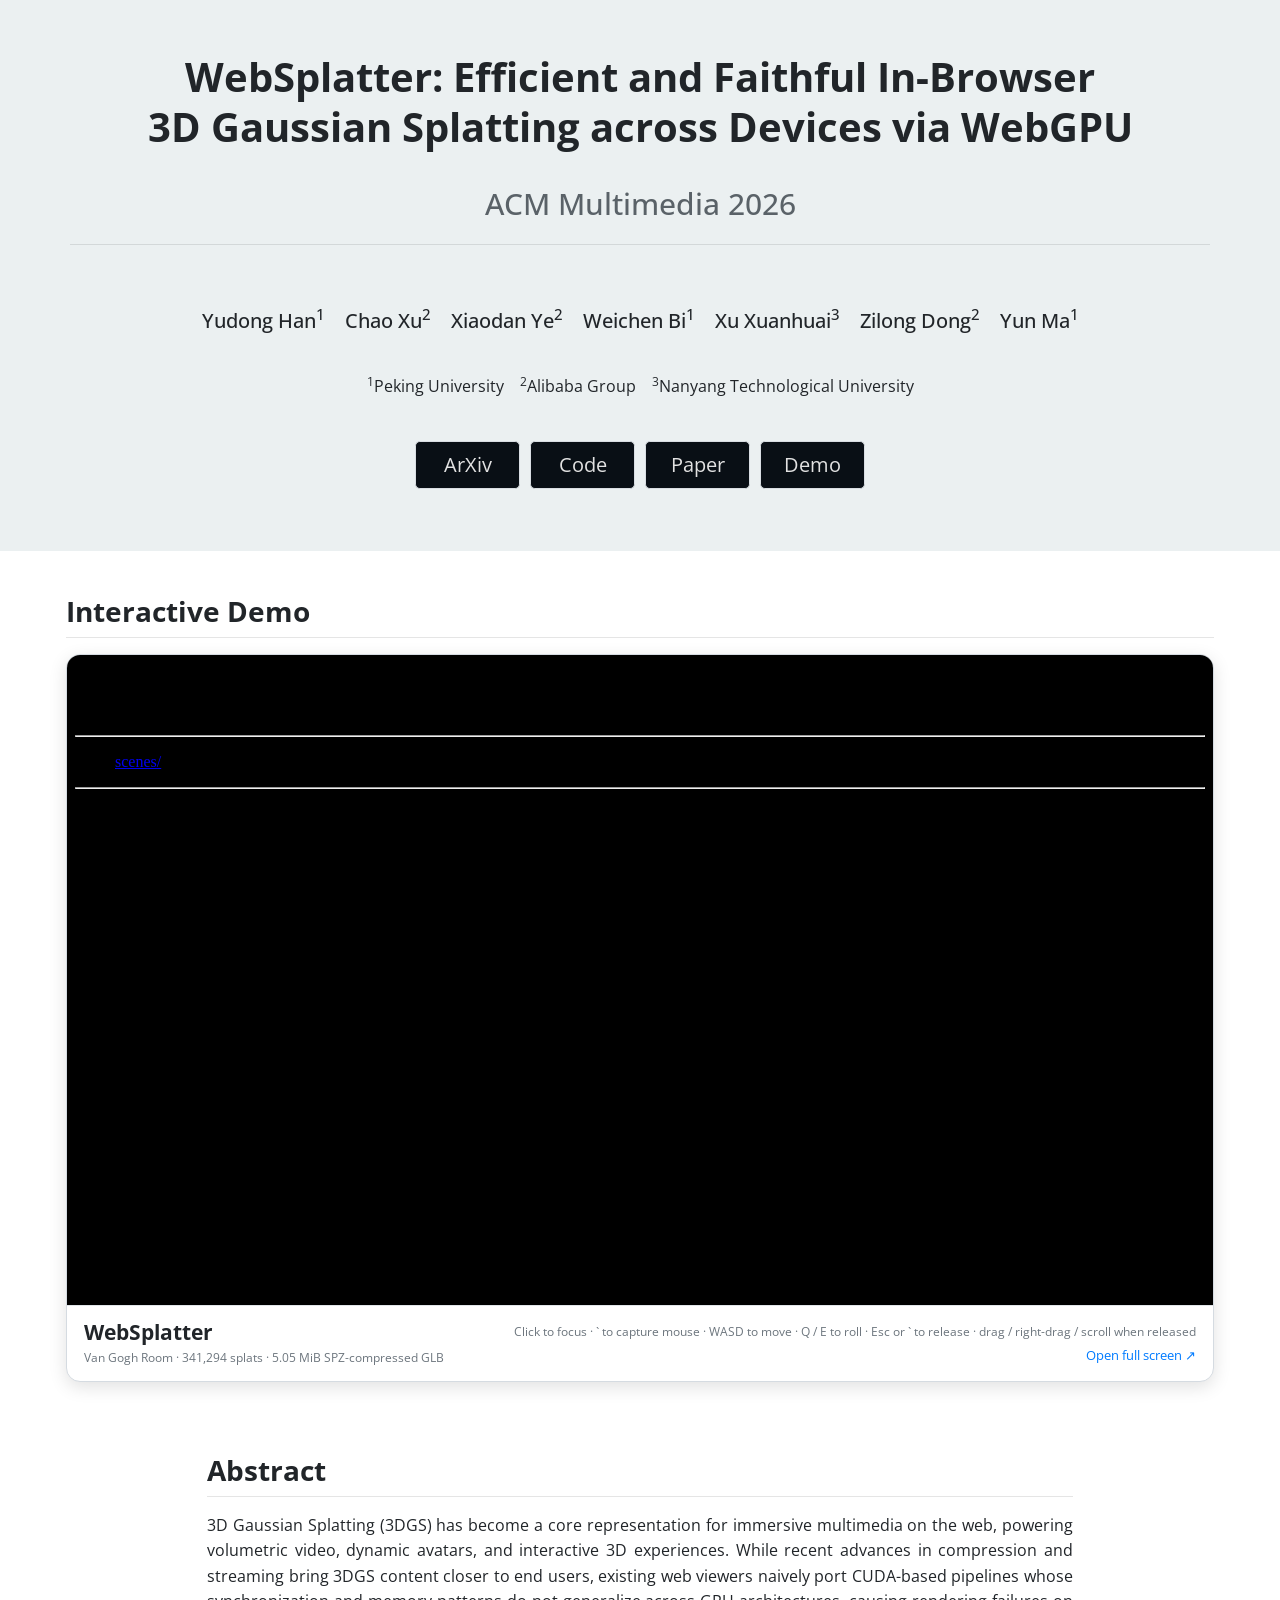
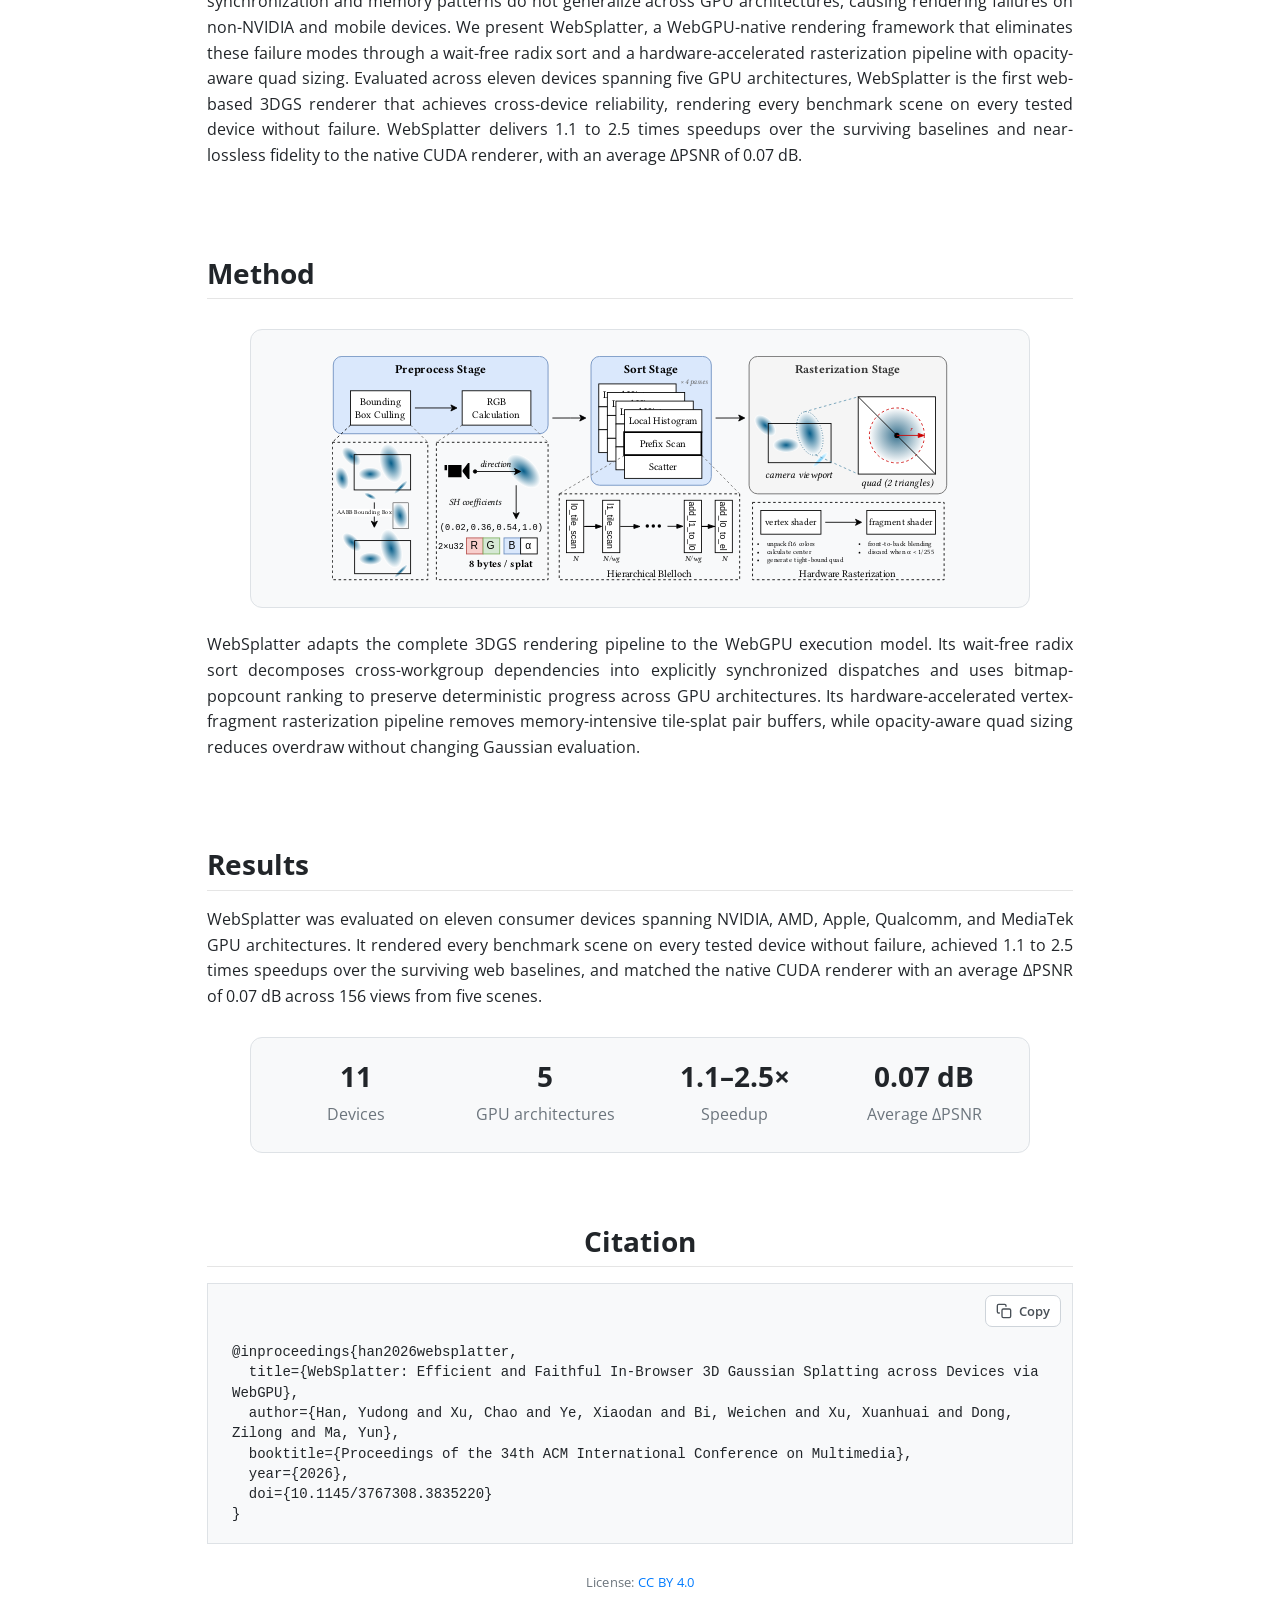
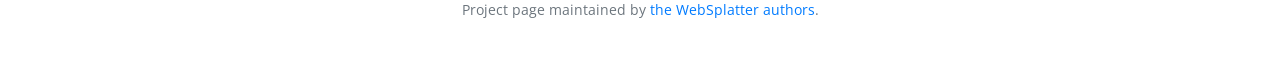
<file: index.html>
<!DOCTYPE html>
<html lang="en">
  <head>
    <meta charset="UTF-8">
    <meta http-equiv="X-UA-Compatible" content="IE=edge">
    <meta name="viewport" content="width=device-width, initial-scale=1">
    <meta name="description" content="WebSplatter is a WebGPU-native 3D Gaussian Splatting renderer for efficient and faithful in-browser rendering across devices.">
    <meta property="og:type" content="website">
    <meta property="og:url" content="https://websplatter.github.io/">
    <meta property="og:title" content="WebSplatter: Efficient and Faithful In-Browser 3D Gaussian Splatting across Devices via WebGPU">
    <meta property="og:description" content="WebSplatter project page and interactive WebGPU demo.">
    <title>WebSplatter: Efficient and Faithful In-Browser 3D Gaussian Splatting across Devices via WebGPU</title>
    <link rel="canonical" href="https://websplatter.github.io/">
    <link rel="icon" href="favicon.svg" type="image/svg+xml">
    <link href="css/bootstrap-4.4.1.css" rel="stylesheet">
    <link href="https://fonts.googleapis.com/css?family=Open+Sans" rel="stylesheet" type="text/css">
    <link href="css/index.css" rel="stylesheet">
    <link href="styles.css" rel="stylesheet">
  </head>
  <body>
    <section class="hero-section">
      <div class="jumbotron text-center mt-0">
        <div class="container-fluid">
          <div class="row">
            <div class="col">
              <h2 class="paper-title"><b>WebSplatter: Efficient and Faithful In-Browser<br class="d-none d-lg-block"> 3D Gaussian Splatting across Devices via WebGPU</b></h2>
              <br>
              <h2 class="venue-title">ACM Multimedia 2026</h2>
              <hr>
              <h5 class="author-list">
                <br>
                Yudong Han<sup>1</sup>&nbsp;&nbsp;&nbsp;
                Chao Xu<sup>2</sup>&nbsp;&nbsp;&nbsp;
                Xiaodan Ye<sup>2</sup>&nbsp;&nbsp;&nbsp;
                Weichen Bi<sup>1</sup>&nbsp;&nbsp;&nbsp;
                Xu Xuanhuai<sup>3</sup>&nbsp;&nbsp;&nbsp;
                Zilong Dong<sup>2</sup>&nbsp;&nbsp;&nbsp;
                Yun Ma<sup>1</sup>
              </h5>
              <br>
              <p>
                <sup>1</sup>Peking University&nbsp;&nbsp;&nbsp;
                <sup>2</sup>Alibaba Group&nbsp;&nbsp;&nbsp;
                <sup>3</sup>Nanyang Technological University
              </p>
              <br>
              <div class="row justify-content-center resource-row">
                <div class="column">
                  <p class="mb-4"><a class="btn btn-lg btn-light" href="https://arxiv.org/abs/2602.03207" role="button" target="_blank" rel="noreferrer">ArXiv</a></p>
                </div>
                <div class="column">
                  <p class="mb-4"><a class="btn btn-lg btn-light" href="https://github.com/websplatter/WebSplatter" role="button" target="_blank" rel="noreferrer">Code</a></p>
                </div>
                <div class="column">
                  <p class="mb-4"><a class="btn btn-lg btn-light" href="https://doi.org/10.1145/3767308.3835220" role="button" target="_blank" rel="noreferrer">Paper</a></p>
                </div>
                <div class="column">
                  <p class="mb-4"><a class="btn btn-lg btn-light" href="#demo" role="button">Demo</a></p>
                </div>
              </div>
            </div>
          </div>
        </div>
      </div>
    </section>

    <section class="feature-section" id="demo">
      <div class="container-fluid feature-container">
        <div class="row">
          <div class="col-12">
            <h3><strong>Interactive Demo</strong></h3>
            <hr class="section-rule">
            <figure class="feature-card viewer-panel">
              <div class="demo-wrapper">
                <iframe
                  title="Interactive WebSplatter viewer showing Van Gogh Room"
                  src="demo/"
                  loading="lazy"
                  referrerpolicy="no-referrer-when-downgrade"
                  allow="fullscreen"
                ></iframe>
              </div>
              <figcaption>
                <span class="caption-copy">
                  <strong>WebSplatter</strong>
                  <small>Van Gogh Room · 341,294 splats · 5.05 MiB SPZ-compressed GLB</small>
                </span>
                <span class="viewer-actions">
                  <small>Click to focus · ` to capture mouse · WASD to move · Q / E to roll · Esc or ` to release · drag / right-drag / scroll when released</small>
                  <a href="demo/" target="_blank" rel="noreferrer">Open full screen ↗</a>
                </span>
              </figcaption>
            </figure>
          </div>
        </div>
      </div>
    </section>
    <section class="content-section">
      <div class="container project-container">
        <div class="row">
          <div class="col-12">
            <h3><strong>Abstract</strong></h3>
            <hr class="section-rule">
            <p class="text-justify">
              3D Gaussian Splatting (3DGS) has become a core representation for immersive multimedia on the web, powering volumetric video, dynamic avatars, and interactive 3D experiences. While recent advances in compression and streaming bring 3DGS content closer to end users, existing web viewers naively port CUDA-based pipelines whose synchronization and memory patterns do not generalize across GPU architectures, causing rendering failures on non-NVIDIA and mobile devices. We present WebSplatter, a WebGPU-native rendering framework that eliminates these failure modes through a wait-free radix sort and a hardware-accelerated rasterization pipeline with opacity-aware quad sizing. Evaluated across eleven devices spanning five GPU architectures, WebSplatter is the first web-based 3DGS renderer that achieves cross-device reliability, rendering every benchmark scene on every tested device without failure. WebSplatter delivers 1.1 to 2.5 times speedups over the surviving baselines and near-lossless fidelity to the native CUDA renderer, with an average ΔPSNR of 0.07 dB.
            </p>
          </div>
        </div>
      </div>
    </section>
    <section class="content-section">
      <div class="container project-container">
        <div class="row">
          <div class="col-12">
            <h3><strong>Method</strong></h3>
            <hr class="section-rule">
            <div class="method-figure text-center">
              <img class="img-fluid method-image" src="assets/WebSplatter.svg?v=libertine" alt="Overview of the WebSplatter rendering pipeline">
            </div>
            <p class="text-justify">
              WebSplatter adapts the complete 3DGS rendering pipeline to the WebGPU execution model. Its wait-free radix sort decomposes cross-workgroup dependencies into explicitly synchronized dispatches and uses bitmap-popcount ranking to preserve deterministic progress across GPU architectures. Its hardware-accelerated vertex-fragment rasterization pipeline removes memory-intensive tile-splat pair buffers, while opacity-aware quad sizing reduces overdraw without changing Gaussian evaluation.
            </p>
          </div>
        </div>
      </div>
    </section>
    <section class="content-section">
      <div class="container project-container">
        <div class="row">
          <div class="col-12">
            <h3><strong>Results</strong></h3>
            <hr class="section-rule">
            <p class="text-justify">
              WebSplatter was evaluated on eleven consumer devices spanning NVIDIA, AMD, Apple, Qualcomm, and MediaTek GPU architectures. It rendered every benchmark scene on every tested device without failure, achieved 1.1 to 2.5 times speedups over the surviving web baselines, and matched the native CUDA renderer with an average ΔPSNR of 0.07 dB across 156 views from five scenes.
            </p>
            <div class="row text-center result-row result-surface">
              <div class="col-6 col-md-3"><h3><strong>11</strong></h3><p>Devices</p></div>
              <div class="col-6 col-md-3"><h3><strong>5</strong></h3><p>GPU architectures</p></div>
              <div class="col-6 col-md-3"><h3><strong>1.1–2.5×</strong></h3><p>Speedup</p></div>
              <div class="col-6 col-md-3"><h3><strong>0.07 dB</strong></h3><p>Average ΔPSNR</p></div>
            </div>
          </div>
        </div>
      </div>
    </section>
    <footer class="page-footer text-center">
      <div class="container project-container">
        <div class="row">
          <div class="col-12">
            <h3><strong>Citation</strong></h3>
            <hr class="section-rule">
            <div class="citation-box">
              <button class="citation-copy" type="button" aria-label="Copy citation">
                <span class="copy-icon copy-icon-default" aria-hidden="true">
                  <svg viewBox="0 0 24 24" fill="none" stroke="currentColor" stroke-width="2" stroke-linecap="round" stroke-linejoin="round">
                    <rect width="13" height="13" x="9" y="9" rx="2"></rect>
                    <path d="M5 15H4a2 2 0 0 1-2-2V4a2 2 0 0 1 2-2h9a2 2 0 0 1 2 2v1"></path>
                  </svg>
                </span>
                <span class="copy-icon copy-icon-success" aria-hidden="true">
                  <svg viewBox="0 0 24 24" fill="none" stroke="currentColor" stroke-width="2.5" stroke-linecap="round" stroke-linejoin="round">
                    <path d="m20 6-11 11-5-5"></path>
                  </svg>
                </span>
                <span class="copy-label">Copy</span>
              </button>
              <div class="bibtexsection text-left">@inproceedings{han2026websplatter,
  title={WebSplatter: Efficient and Faithful In-Browser 3D Gaussian Splatting across Devices via WebGPU},
  author={Han, Yudong and Xu, Chao and Ye, Xiaodan and Bi, Weichen and Xu, Xuanhuai and Dong, Zilong and Ma, Yun},
  booktitle={Proceedings of the 34th ACM International Conference on Multimedia},
  year={2026},
  doi={10.1145/3767308.3835220}
}</div>
            </div>
            <p class="page-license">License: <a href="./LICENSE" rel="license">CC BY 4.0</a></p>
            <p class="template-credit">Project page maintained by <a href="https://github.com/websplatter" target="_blank" rel="noreferrer">the WebSplatter authors</a>.</p>
          </div>
        </div>
      </div>
    </footer>
    <script src="js/jquery-3.4.1.min.js"></script>
    <script src="js/popper.min.js"></script>
    <script src="js/bootstrap-4.4.1.js"></script>
    <script>
      document.querySelectorAll('.citation-copy').forEach(function (button) {
        button.addEventListener('click', async function () {
          const citation = button.closest('.citation-box').querySelector('.bibtexsection').textContent.trim();

          try {
            if (navigator.clipboard && window.isSecureContext) {
              await navigator.clipboard.writeText(citation);
            } else {
              const textarea = document.createElement('textarea');
              textarea.value = citation;
              textarea.setAttribute('readonly', '');
              textarea.style.position = 'fixed';
              textarea.style.opacity = '0';
              document.body.appendChild(textarea);
              textarea.select();
              const copied = document.execCommand('copy');
              textarea.remove();
              if (!copied) throw new Error('Copy command failed');
            }

            button.classList.add('is-copied');
            button.querySelector('.copy-label').textContent = 'Copied!';
            button.setAttribute('aria-label', 'Citation copied');
          } catch (error) {
            button.querySelector('.copy-label').textContent = 'Try again';
          }
        });
      });
    </script>
  </body>
</html>
</file>
<file: css/index.css>
.tabs {
    display: flex;
    justify-content: space-between;
    margin-bottom: 20px;
  }

.tab {
flex-grow: 1; /*使每个标签平均分配可用空间*/
text-align: center; /* 文字居中 */
cursor: pointer;
padding: 10px 20px;
margin: 0 10px;
background-color: #f0f0f0;
border: 2px solid transparent;
border-radius: 5px;
transition: background-color 0.3s, border-color 0.3s;
}

.tab:hover {
background-color: #e0e0e0;
}

.tab.active {
background-color: #fff;
border-color: #007bff;
color: #007bff;
}

.thumbnails {
  width: 90%;
  overflow: hidden;
  margin-top: 20px;
  margin-bottom: 5px;
  margin-left: auto;
  margin-right: auto;
}

.thumbnail-btn {
  border: none;
  cursor: pointer;
  outline: none;
  background-color: #fff;
  padding-bottom: 8px;
  border-radius: 10px;
}

.thumbnail-btn:hover   {
  background-color: #eaeaea;
}

.active-btn   {
  background-color: #d9e8ec;
}

.thumbnail-row {
  display: flex;
  overflow-x: scroll;
  scroll-behavior: smooth;
  width: 88%;
  margin-left: auto;
  margin-right: auto;
  float: left;
}

.thumbnail-col {
  width: 22%;
  flex: 1 0 22%;
}

.slider {
  position: absolute;
  cursor: pointer;
  top: 0;
  left: 0;
  right: 0;
  bottom: 0;
  background-color: #ccc;
  -webkit-transition: .2s;
  transition: .2s;
  border-radius: 34px;
}

.slider:before {
  position: absolute;
  content: "";
  height: 26px;
  width: 26px;
  left: 4px;
  bottom: 4px;
  background-color: white;
  -webkit-transition: .2s;
  transition: .2s;
  border-radius: 50%;
}

input:checked + .slider {
  background-color: #2196F3;
}

input:focus + .slider {
  box-shadow: 0 0 1px #2196F3;
}

input:checked + .slider:before {
  -webkit-transform: translateX(36px);
  -ms-transform: translateX(36px);
  transform: translateX(36px);
}

.slide-arrow {
  display: flex;
  top: 0;
  bottom: 0;
  margin-top: 40px;
  height: 4rem;
  background-color: #6dbdff;
  border: none;
  width: 5%;
  font-size: 2.5rem;
  padding: 0;
  cursor: pointer;
  opacity: 1.0;
  transition: color 100ms;
  justify-content: center;
}

.slide-arrow:hover,
.slide-arrow:focus {
  background-color: #2196F3;
  opacity: 1;
}

#slide-arrow-prev {
  float: left;
  left: 0;
  margin-right: 1%;
  border-radius: 2rem 2rem 2rem 2rem;
}

#slide-arrow-next {
  float: right;
  right: 0;
  margin-left: 1%;
  border-radius: 2rem 2rem 2rem 2rem;
}

#main-video {
  width: 90%;
  margin-top: 0px;
  margin-bottom: 10px;
  border-radius: 15px;
}
</file>
<file: styles.css>
:root {
  --page-text: #212529;
  --page-muted: #6c757d;
  --page-primary: #007bff;
  --page-border: #dee2e6;
  --page-surface: #f8f9fa;
  --page-radius: 14px;
}

body {
  background: rgb(255, 255, 255) no-repeat fixed top left;
  color: var(--page-text);
  font-family: "Open Sans", sans-serif;
  font-size: 16px;
  line-height: 1.6;
}

a {
  color: var(--page-primary);
}

.hero-section {
  margin-bottom: 44px;
}

.jumbotron {
  margin-bottom: 0;
  padding-top: 52px;
  padding-bottom: 38px;
  border-radius: 0;
}

.paper-title {
  font-size: 40px;
  line-height: 1.25;
}

.venue-title {
  color: #5a6268;
  font-size: 30px;
}

.jumbotron hr {
  max-width: 1140px;
  margin-top: 22px;
}

.author-list {
  line-height: 2;
}

.resource-row .column {
  margin: 0 5px;
}

.resource-row .btn {
  min-width: 105px;
  border: 1px solid #d9dee3;
}

.project-container {
  width: 70%;
  max-width: 1040px;
}

.feature-container {
  width: 92%;
  max-width: 1400px;
  padding-right: 15px;
  padding-left: 15px;
}

.feature-section,
.content-section {
  margin-bottom: 72px;
}

.section-rule {
  margin-top: 0;
}

.text-justify {
  text-align: justify;
}

.feature-card {
  overflow: hidden;
  margin: 0;
  border: 1px solid #d5dbe1;
  border-radius: var(--page-radius);
  background: #fff;
  box-shadow: 0 5px 18px rgba(0, 0, 0, .12);
}

.feature-card figcaption {
  display: flex;
  min-height: 76px;
  align-items: center;
  justify-content: space-between;
  gap: 20px;
  padding: 13px 17px 14px;
  border-top: 1px solid #e1e5e9;
  text-align: left;
}

.caption-copy strong {
  display: block;
  color: var(--page-text);
  font-size: 21px;
  line-height: 1.25;
}

.caption-copy small,
.viewer-actions small {
  display: block;
  margin-top: 2px;
  color: var(--page-muted);
  font-size: 12px;
}

.viewer-actions {
  display: flex;
  flex: 0 0 auto;
  flex-direction: column;
  align-items: flex-end;
  gap: 3px;
  text-align: right;
}

.viewer-actions a {
  font-size: 13px;
  white-space: nowrap;
}

.demo-wrapper {
  overflow: hidden;
  width: 100%;
  height: clamp(480px, 55vw, 650px);
  background: #000;
}

.demo-wrapper iframe {
  display: block;
  width: 100%;
  height: 100%;
  border: 0;
}

.method-figure {
  display: flex;
  width: 90%;
  align-items: center;
  justify-content: center;
  margin: 30px auto 24px;
  padding: 26px;
  border: 1px solid var(--page-border);
  border-radius: 12px;
  background: var(--page-surface);
}

.method-image {
  width: 85%;
}

.result-row {
  margin-top: 28px;
}

.result-surface {
  width: 90%;
  margin-right: auto;
  margin-left: auto;
  padding: 22px 10px 8px;
  border: 1px solid var(--page-border);
  border-radius: 12px;
  background: var(--page-surface);
}

.result-surface p {
  color: var(--page-muted);
}

.page-footer {
  padding-bottom: 32px;
}

.citation-box {
  position: relative;
}

.bibtexsection {
  padding: 58px 24px 18px;
  border: 1px solid var(--page-border);
  background: var(--page-surface);
  font-family: "Courier New", monospace;
  font-size: 14px;
  line-height: 1.45;
  white-space: pre-wrap;
}

.citation-copy {
  position: absolute;
  z-index: 1;
  top: 12px;
  right: 12px;
  display: inline-flex;
  align-items: center;
  gap: 7px;
  padding: 7px 10px;
  border: 1px solid #ced4da;
  border-radius: 7px;
  background: #fff;
  color: #495057;
  font-family: "Open Sans", sans-serif;
  font-size: 13px;
  font-weight: 600;
  line-height: 1;
  cursor: pointer;
  transition: border-color .15s ease, background-color .15s ease, color .15s ease, box-shadow .15s ease;
}

.citation-copy:hover {
  border-color: #adb5bd;
  background: #f8f9fa;
  color: var(--page-text);
}

.citation-copy:focus {
  outline: 0;
  box-shadow: 0 0 0 3px rgba(0, 123, 255, .18);
}

.copy-icon {
  display: inline-flex;
}

.copy-icon svg {
  width: 16px;
  height: 16px;
}

.copy-icon-success {
  display: none;
}

.citation-copy.is-copied {
  border-color: #a9d8b5;
  background: #f0faf3;
  color: #218838;
}

.citation-copy.is-copied .copy-icon-default {
  display: none;
}

.citation-copy.is-copied .copy-icon-success {
  display: inline-flex;
}

.template-credit {
  margin-bottom: 18px;
  color: var(--page-muted);
  font-size: 14px;
}

.page-license {
  margin-top: 28px;
  margin-bottom: 6px;
  color: var(--page-muted);
  font-size: 13px;
  letter-spacing: 0.02em;
}

.page-license a {
  color: var(--page-primary);
  text-decoration: none;
}

.page-license a:hover {
  text-decoration: underline;
}

@media (max-width: 991.98px) {
  .project-container {
    width: 88%;
  }

  .feature-container {
    width: 96%;
  }

  .method-figure,
  .result-surface {
    width: 100%;
  }
}

@media (max-width: 767.98px) {
  .hero-section {
    margin-bottom: 36px;
  }

  .jumbotron {
    padding: 38px 15px 28px;
  }

  .paper-title {
    font-size: 29px;
  }

  .venue-title {
    font-size: 23px;
  }

  .author-list {
    font-size: 17px;
  }

  .project-container,
  .feature-container {
    width: 100%;
  }

  .feature-container {
    padding-right: 15px;
    padding-left: 15px;
  }

  .feature-section,
  .content-section {
    margin-bottom: 54px;
  }

  .feature-card {
    border-radius: 10px;
  }

  .feature-card figcaption {
    align-items: flex-start;
    flex-direction: column;
    gap: 8px;
  }

  .viewer-actions {
    align-items: flex-start;
    text-align: left;
  }

  .method-figure {
    padding: 16px;
  }

  .method-image {
    width: 100%;
  }

  .text-justify {
    text-align: left !important;
  }
}
</file>
